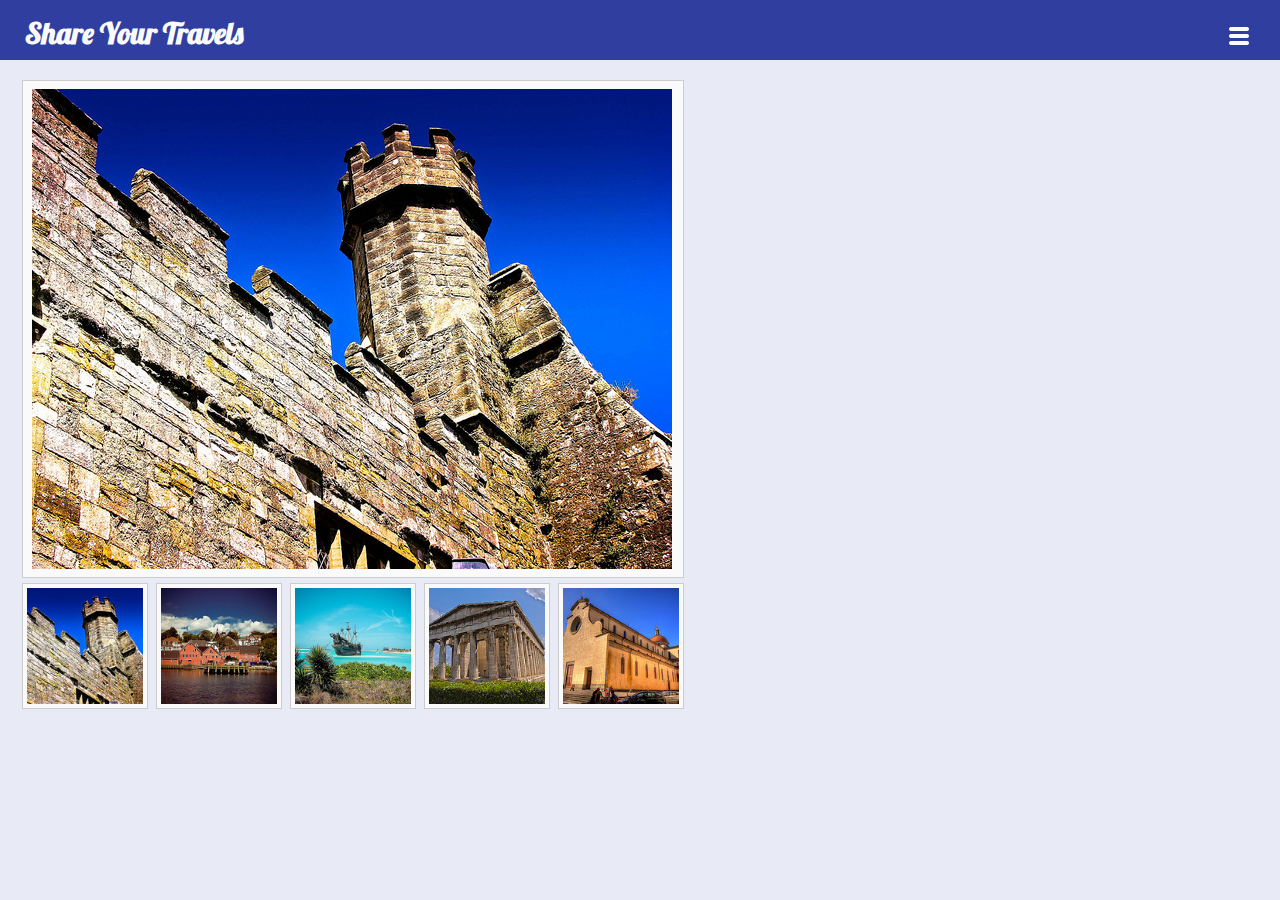
<file: lab6/lab6.html>
<!DOCTYPE html>
<html lang="en">
<head >
   <meta charset="utf-8">
   <title>Chapter 9 - Share Your Travels</title>

   <link rel="stylesheet" href="lab6.css" />
      
</head>
<body>
<header>
    <h2>Share Your Travels</h2>
    <nav><img src="images/menu.png"></nav>
</header>
<main>
    <figure id="featured">
        <img src="images/medium/5855774224.jpg" title="Battle" id="big" />
        <figcaption id="title">Battle</figcaption>
    </figure>
    <div id="thumbnails">
        <img src="images/small/5855774224.jpg" title="Battle" />
        <img src="images/small/5856697109.jpg" title="Luneburg" />
        <img src="images/small/6119130918.jpg" title="Bermuda" />
        <img src="images/small/8711645510.jpg" title="Athens" />
        <img src="images/small/9504449928.jpg" title="Florence" />
    </div>
    <script type="text/javascript" src="lab6.js"></script>
</main>
</body>
</html>
</file>
<file: lab6/lab6.css>
/* general text formatting */

@import url(https://fonts.googleapis.com/css?family=Open+Sans);
@import url(https://fonts.googleapis.com/css?family=Lobster);

p, h1, h2, h3, ul, li, body {
    padding: 0;
    margin: 0;    
}


h1, h2, h3, nav, footer {
 font-family: Lobster, Cambria, "Times New Roman", serif;
}
body {
   font-family: "Open Sans", Verdana, Arial, sans-serif;
   font-size: 100%;
   background-color: #E8EAF6;
}
header {
    padding: 15px;
    width: auto; 
    margin: 0 0;
    background-color: #303F9F;   
    color: #FAFAFA;
    height: 30px;
}
header h2 {    
    float: left;
    font-size: 22pt;  
    margin-left:10px;
}
header nav {
     float: right;  
    margin: 10px 15px 10px 10px;
    top: 5px;
}

main {
    margin: 20px 20px;
}

#featured {
    margin: 0 2px;
    border: solid 1px #ccc; 
    padding: 8px 5px 3px 9px;
    width: 646px;
    background-color: #FAFAFA;
}

#featured figcaption {
    position: absolute;
    top: 476px;
    left: 32px;
    width: 636px;
    height: 70px;
    background-color: floralwhite;
    font-family: 'Open Sans', Verdana, Arial, sans-serif;
    font-size: 150%;
    font-weight: bold;
    opacity: 0;
    padding: 22px 2px 2px 2px;
    text-align: center;
    display: block;
}

#thumbnails img {
    width: 116px;   
    height: 116px;
    border: solid 1px #ccc;
    padding: 4px;
    margin: 5px 2px;
    background-color: #FAFAFA;
}

#thumbnails img:hover {
    transform: scale(1.1);
    transition-duration: 300ms;
    cursor: pointer;
}
</file>
